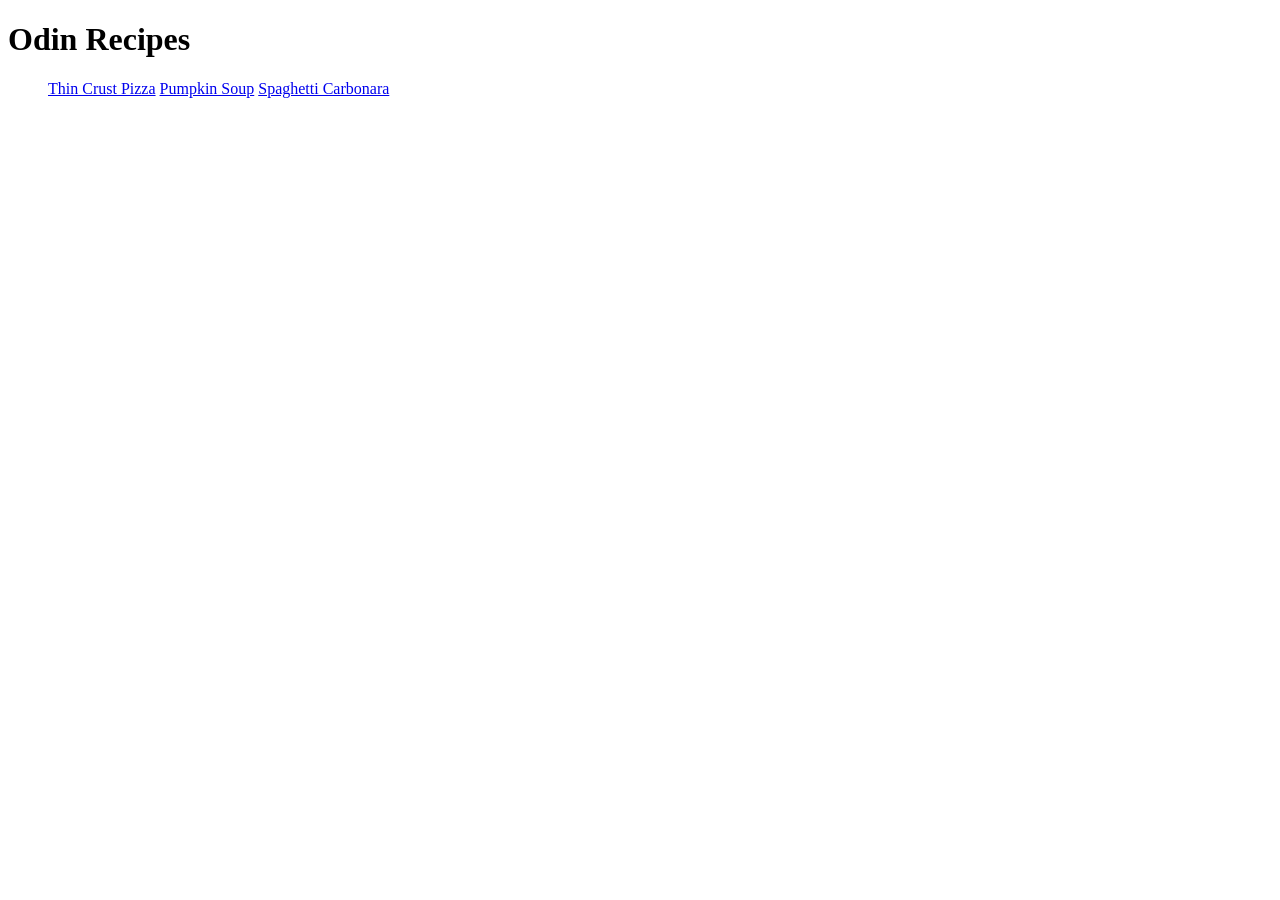
<file: index.html>
<!DOCTYPE html>
<html lang="en">
    <head>
        <meta charset="utf-8">
        <title>Home page</title>
    </head>
    <body>
        <h1>Odin Recipes</h1>
        <ul>
            <a href="recipes/thin-crust-pizza.html">Thin Crust Pizza</a>
            <a href="recipes/pumpkin-soup.html">Pumpkin Soup</a>
            <a href="recipes/spaghetti-carbonara.html">Spaghetti Carbonara</a>
        </ul>
        
    </body>
</html>
</file>
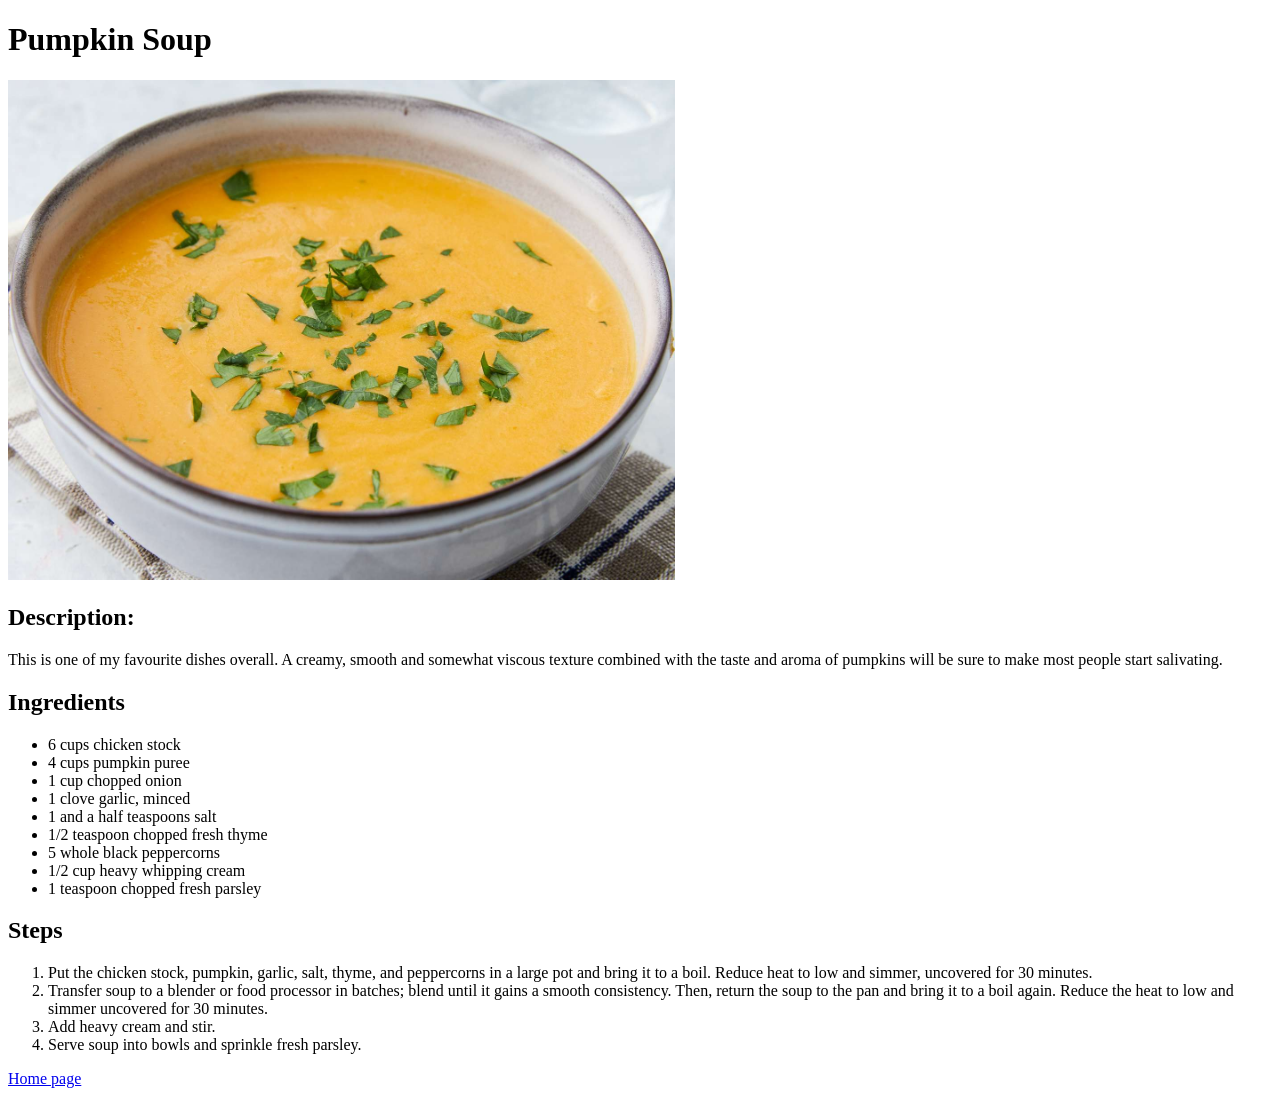
<file: recipes/pumpkin-soup.html>
<!DOCTYPE html>
<html lang="en">
    <head>
        <meta charset="utf-8">
        <title>Pumpkin Soup</title>
    </head>
    <body>
        <h1>Pumpkin Soup</h1>
        <img src="../images/Pumpkin-Soup.jpg" height="500px" alt="A bowl of pumpkin soup">

        <h2>Description:</h2>
        <p>
           This is one of my favourite dishes overall. A creamy, smooth and somewhat viscous 
           texture combined with the taste and aroma of pumpkins will be sure to make 
           most people start salivating.
        </p>
        
        <h2>Ingredients</h2>
        <ul>
            <li>6 cups chicken stock</li>
            <li>4 cups pumpkin puree</li>
            <li>1 cup chopped onion</li>
            <li>1 clove garlic, minced</li>
            <li>1 and a half teaspoons salt</li>
            <li>1/2 teaspoon chopped fresh thyme</li>
            <li>5 whole black peppercorns</li>
            <li>1/2 cup heavy whipping cream</li>
            <li>1 teaspoon chopped fresh parsley</li>
        </ul>

        <h2>Steps</h2>
        <ol>
            <li>
                Put the chicken stock, pumpkin, garlic, salt, thyme, and peppercorns
                in a large pot and bring it to a boil. Reduce heat to low and simmer, uncovered
                for 30 minutes.
            </li>
            <li>
                Transfer soup to a blender or food processor in batches; blend until it gains
                a smooth consistency. Then, return the soup to the pan and bring it to a boil again.
                Reduce the heat to low and simmer uncovered for 30 minutes.
            </li>
            <li>
                Add heavy cream and stir.
            </li>
            <li>
                Serve soup into bowls and sprinkle fresh parsley.
            </li>
        </ol>
        <a href="../index.html">Home page</a>
    </body>
</html>
</file>
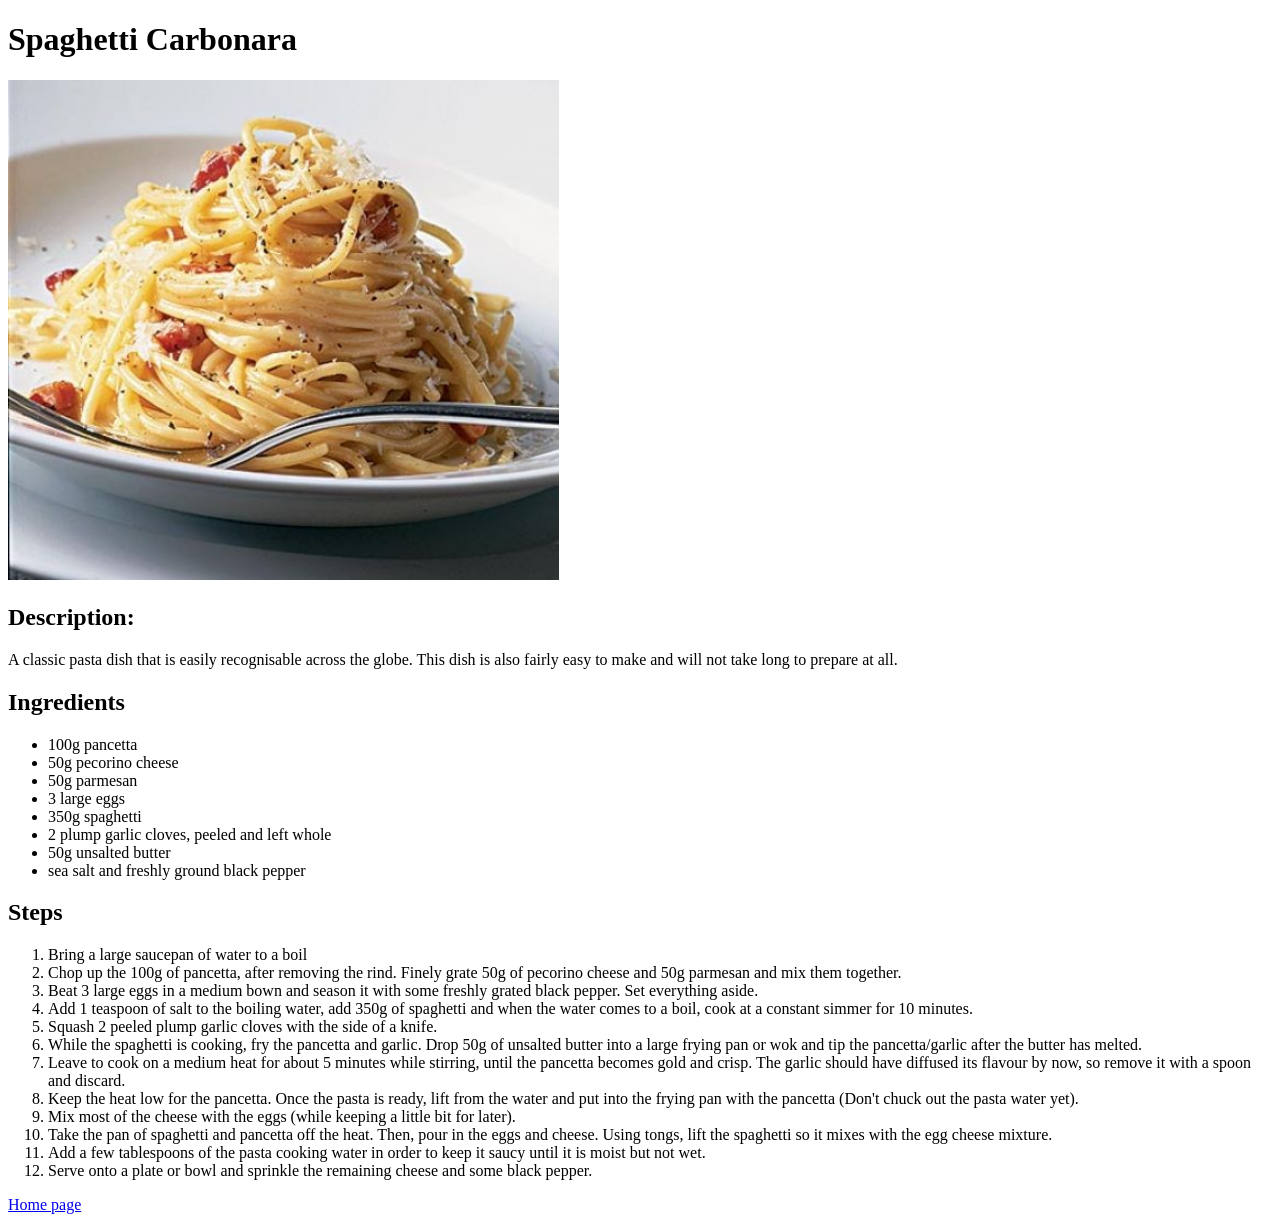
<file: recipes/spaghetti-carbonara.html>
<!DOCTYPE html>
<html lang="en">
    <head>
        <meta charset="utf-8">
        <title>Spaghetti Carbonara</title>
    </head>
    <body>
        <h1>Spaghetti Carbonara</h1>
        <img src="../images/Spaghetti-Carbonara.jpg" height="500px" alt="A plate of spaghetti and carbonara">

        <h2>Description:</h2>
        <p>
           A classic pasta dish that is easily recognisable across the globe. This dish
           is also fairly easy to make and will not take long to prepare at all.
        </p>
        
        <h2>Ingredients</h2>
        <ul>
            <li>100g pancetta</li>
            <li>50g pecorino cheese</li>
            <li>50g parmesan</li>
            <li>3 large eggs</li>
            <li>350g spaghetti</li>
            <li>2 plump garlic cloves, peeled and left whole</li>
            <li>50g unsalted butter</li>
            <li>sea salt and freshly ground black pepper</li>
        </ul>

        <h2>Steps</h2>
        <ol>
            <li>Bring a large saucepan of water to a boil</li>
            <li>
                Chop up the 100g of pancetta, after removing the rind. 
                Finely grate 50g of pecorino cheese and 50g parmesan and mix them together.
            </li>
            <li>
                Beat 3 large eggs in a medium bown and season it with some freshly grated
                black pepper. Set everything aside.
            </li>
            <li>
                Add 1 teaspoon of salt to the boiling water, add 350g of spaghetti and when 
                the water comes to a boil, cook at a constant simmer for 10 minutes.
            </li>
            <li>
                Squash 2 peeled plump garlic cloves with the side of a knife.
            </li>
            <li>
                While the spaghetti is cooking, fry the pancetta and garlic. Drop 50g 
                of unsalted butter into a large frying pan or wok and tip the pancetta/garlic 
                after the butter has melted.
            </li>
            <li>
                Leave to cook on a medium heat for about 5 minutes while stirring, until the 
                pancetta becomes gold and crisp. The garlic should have diffused its flavour
                by now, so remove it with a spoon and discard.
            </li>
            <li>
                Keep the heat low for the pancetta. Once the pasta is ready, lift from the 
                water and put into the frying pan with the pancetta (Don't chuck out the pasta 
                water yet).
            </li>
            <li>
                Mix most of the cheese with the eggs (while keeping a little bit for later).
            </li>
            <li>
                Take the pan of spaghetti and pancetta off the heat. Then, pour in the eggs and
                cheese. Using tongs, lift the spaghetti so it mixes with the egg cheese mixture.
            </li>
            <li>
                Add a few tablespoons of the pasta cooking water in order to keep it saucy
                until it is moist but not wet.
            </li>
            <li>
                Serve onto a plate or bowl and sprinkle the remaining cheese and some black pepper.
            </li>
        </ol>
        <a href="../index.html">Home page</a>
    </body>
</html>
</file>
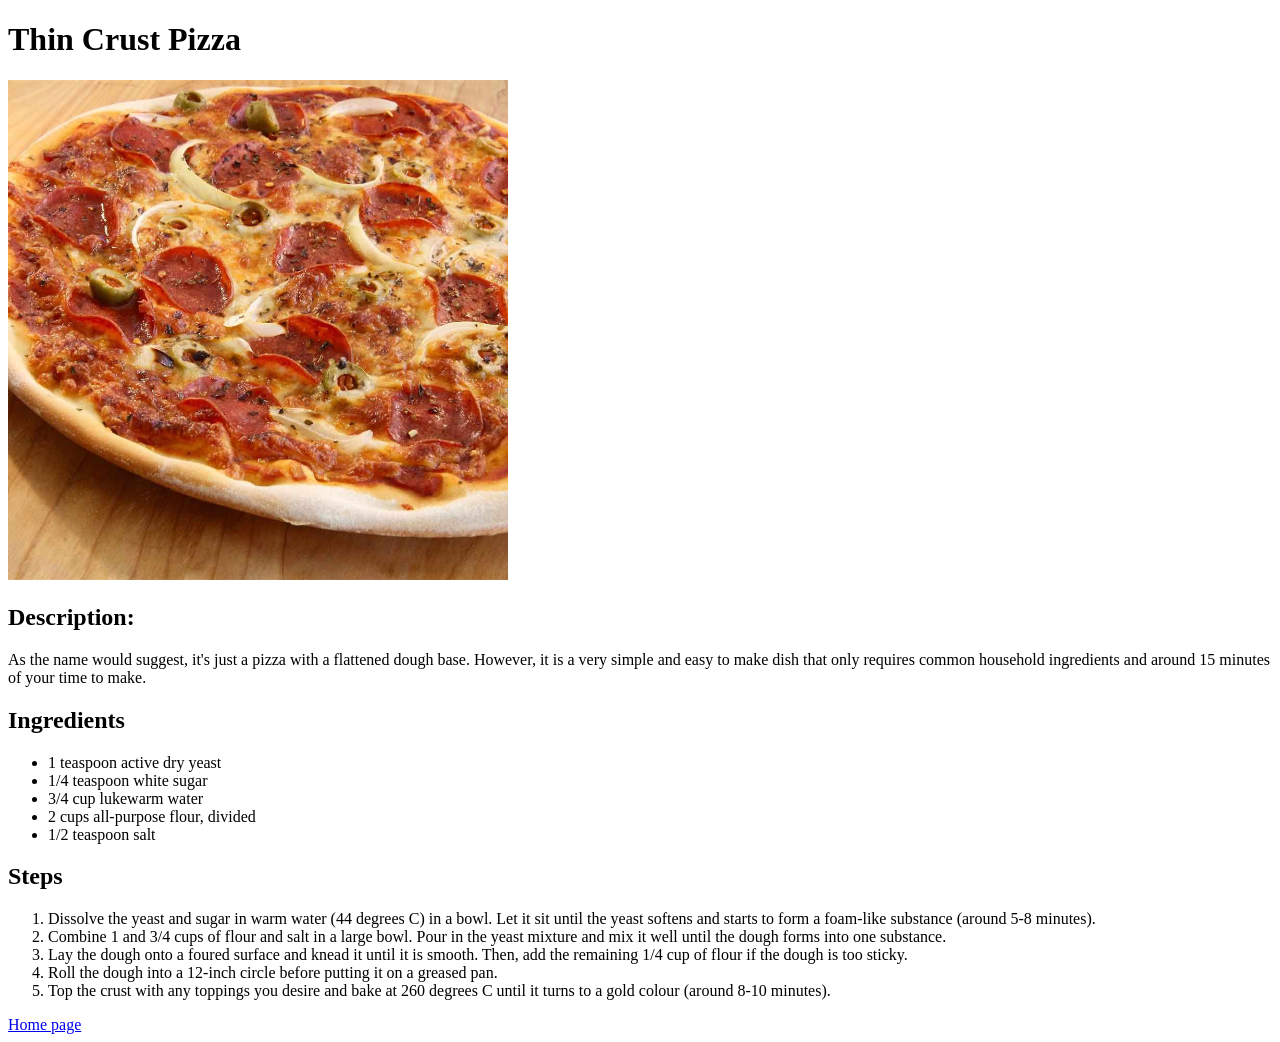
<file: recipes/thin-crust-pizza.html>
<!DOCTYPE html>
<html lang="en">
    <head>
        <meta charset="utf-8">
        <title>Thin Crust Pizza</title>
    </head>
    <body>
        <h1>Thin Crust Pizza</h1>
        <img src="../images/Thin-Crust-Pizza.jpg" height="500px" alt="A pizza with thin crust">

        <h2>Description:</h2>
        <p>As the name would suggest, it's just a pizza with a flattened dough base.
           However, it is a very simple and easy to make dish that only requires common
           household ingredients and around 15 minutes of your time to make.</p>
        
        <h2>Ingredients</h2>
        <ul>
            <li>1 teaspoon active dry yeast</li>
            <li>1/4 teaspoon white sugar</li>
            <li>3/4 cup lukewarm water</li>
            <li>2 cups all-purpose flour, divided</li>
            <li>1/2 teaspoon salt</li>
        </ul>

        <h2>Steps</h2>
        <ol>
            <li>
                Dissolve the yeast and sugar in warm water (44 degrees C) in a bowl.
                Let it sit until the yeast softens and starts to form a foam-like substance
                (around 5-8 minutes).
            </li>
            <li>
                Combine 1 and 3/4 cups of flour and salt in a large bowl. Pour in the 
                yeast mixture and mix it well until the dough forms into one substance.
            </li>
            <li>
                Lay the dough onto a foured surface and knead it until it is smooth.
                Then, add the remaining 1/4 cup of flour if the dough is too sticky.
            </li>
            <li>
                Roll the dough into a 12-inch circle before putting it on a greased pan.
            </li>
            <li>
                Top the crust with any toppings you desire and bake at 260 degrees C until
                it turns to a gold colour (around 8-10 minutes).
            </li>
        </ol>
        <a href="../index.html">Home page</a>
    </body>
</html>
</file>
